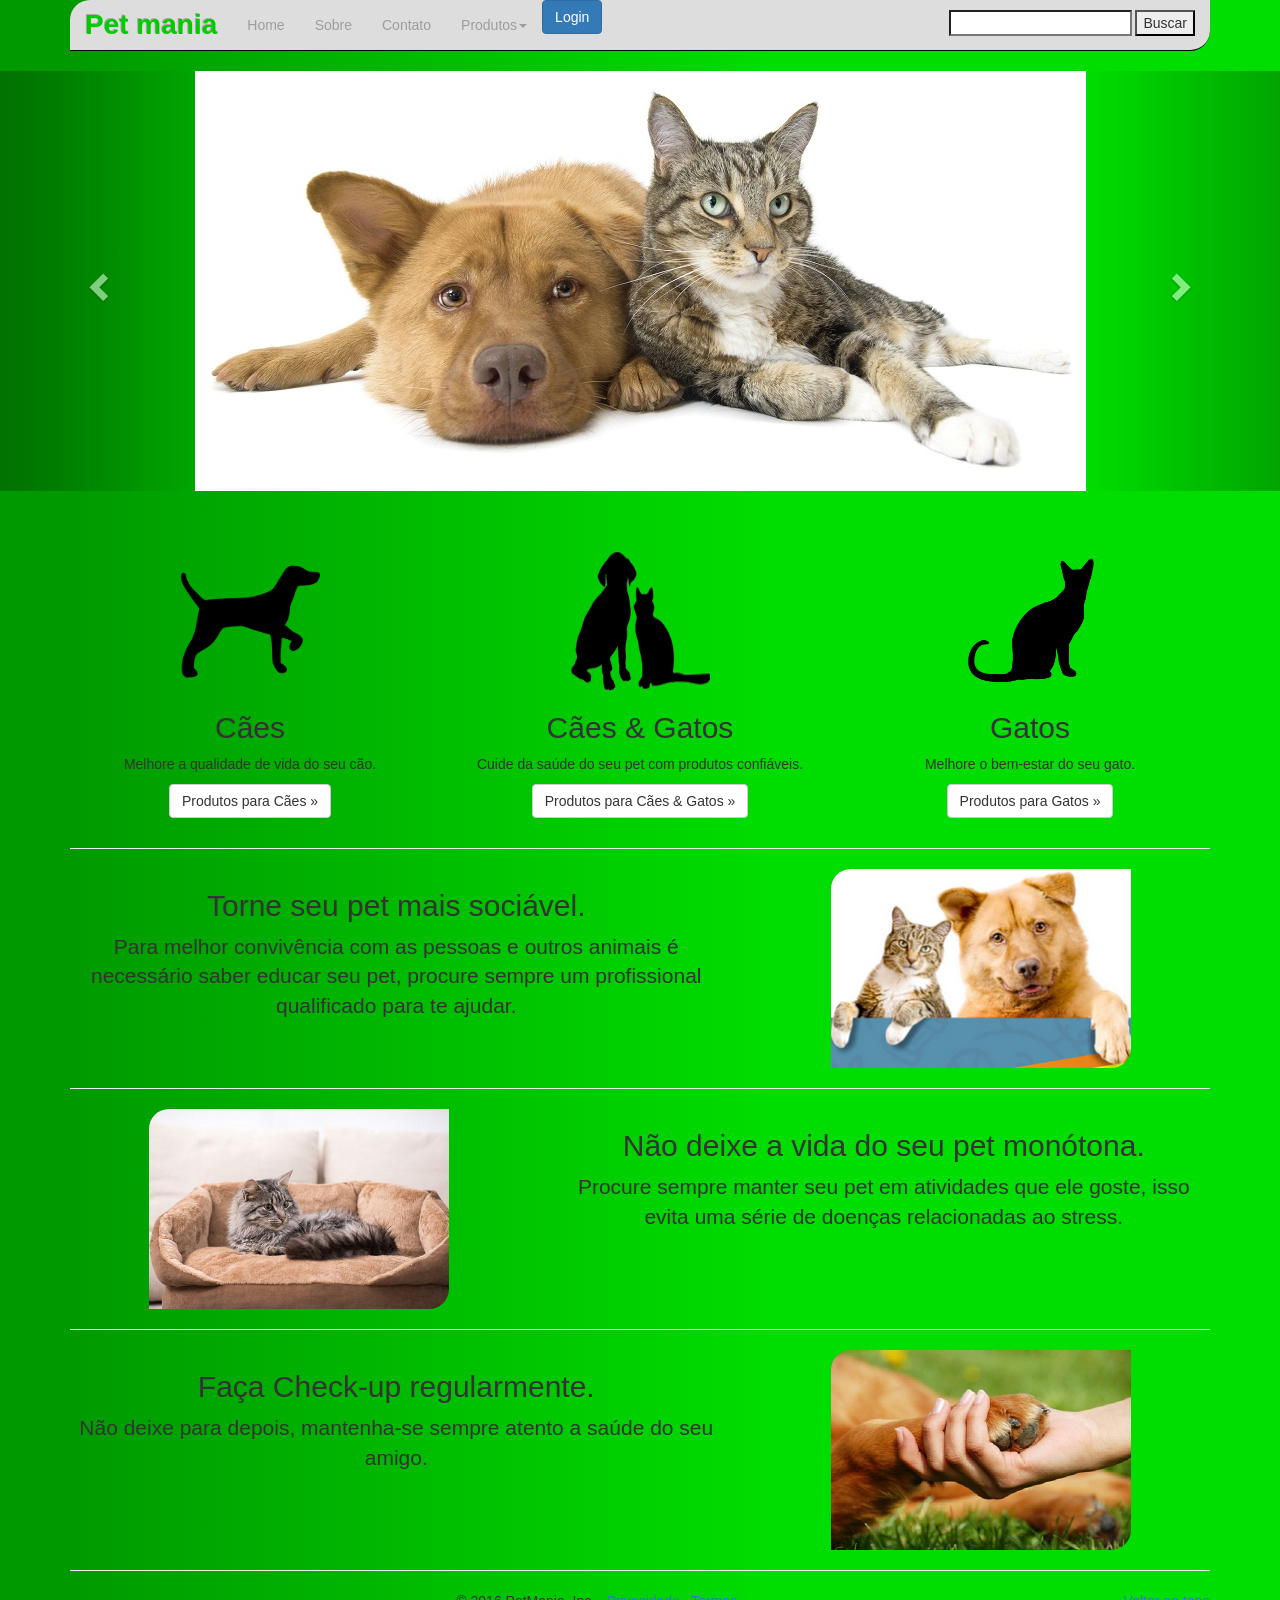
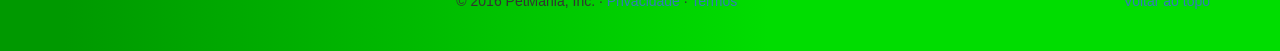
<file: ProjetoFinal/index.html>
<!DOCTYPE html>
<html lang="pt-br">
	<head>
		<meta charset="utf-8" />
		<meta http-equiv="X-UA-Compatible" content="IE=edge" />
		<meta name="viewport" content="width=device-width, initial-scale=1" />
		<meta name="author" content="Michael Silva" />
		<title>Pet Mania | Home</title>
		<link href="css/bootstrap.min.css" rel="stylesheet" />
		<link href="css/estilo.css" rel="stylesheet" />
	</head>
  
	<body>
		<!-- Inicio da Barra de navegação -->
		<div class="navbar-wrapper">
			<div class="container">
				<nav class="navbar navbar-inverse navbar-static-top" id = "menunav">
					<div class="container">
					
						<!-- Início do espaço para logo -->
						<div class="navbar-header" style="float:left">
							<a class="navbar-brand" id = "petmania" href="#">Pet mania</a>
						</div>
						<!-- Fim do espaço para logo -->
						
						<!-- Início do menu para mobile -->
						<div class="navbar-header">
							<button type="button" class="navbar-toggle collapsed" data-toggle="collapse" data-target="#navbar" aria-expanded="false" aria-controls="navbar">
								<span class="icon-bar"></span>
								<span class="icon-bar"></span>
								<span class="icon-bar"></span>
							</button>
						</div>
						<!-- Fim do menu para mobile -->
						
						<!-- Início do menu dropdown -->
						<div id="navbar" class="navbar-collapse collapse">
							<ul class="nav navbar-nav">
								<li><a href="index.html">Home</a></li>
								<li><a href="sobre.html">Sobre</a></li>
								<li><a href="contato.html">Contato</a></li>
								<li class="dropdown">
									<a href="#" class="dropdown-toggle" data-toggle="dropdown" role="button" aria-haspopup="true" aria-expanded="false">Produtos<span class="caret"></span></a>
									<ul class="dropdown-menu">
										<li class="dropdown-header">Alimentação</li>
										<li><a href="aliment_cao.html">Cães</a></li>
										<li><a href="aliment_gato.html">Gatos</a></li>
										<li role="separator" class="divider"></li>
										<li class="dropdown-header">Medicamentos</li>
										<li><a href="medic_cao.html">Cães</a></li>
										<li><a href="medic_gato.html">Gatos</a></li>
									</ul>
								</li>											
							</ul>
							
							<!-- Botão do modal de Login -->
							<button type="button" class="btn btn-primary" data-toggle="modal" data-target=".bs-example-modal-lg">Login</button>
																			
							<!-- Início da barra de busca -->
							<form name = "formBusca" id = "formBusca" method = "get" action = "index.html">
								<input type = "search" name = "txtBusca" id = "txtBusca" />
								<input type = "submit" name = "btnBusca" id = "btnBusca" value = "Buscar" />
							</form>
							<!-- Fim da Barra de busca -->
						</div>
						<!-- Fim do menu dropdown -->	
					</div>
				</nav>
				
			</div>
		</div> 
		<!-- Fim da Barra de navegação -->
		
		<!-- Início do modal de Login -->
		<div class="modal fade bs-example-modal-lg" tabindex="-1" role="dialog" aria-labelledby="myLargeModalLabel">
			<div class="modal-dialog modal-lg" role="document">
				<div class="modal-content" id = "modalLogin">
					
					<form name = "formLogar" id = "formLogar" method = "post">
						<h1>Login</h1>
						
						<p>
							<label for = "txtUsuario">Usuário:</label>
							<input type = "text" name = "txtUsuario" id = "txtUsuario" />
						</p>
						
						<br />
						
						<p>
							<label for = "txtSenha">Senha:</label>
							<input type = "password" name = "txtSenha" id = "txtSenha" />
						</p>
						
						<br />
						
						<input type = "reset" name = "btnLimpar" id = "btnLimpar" value = "Limpar" />
						<input type = "submit" name = "btnLogar" id = "btnLogar" value = "Logar" />
						<br />
						
						<a href = "cadastro.html" name = "cadastro" id = "cadastro">Cadastrar-se</a>
						<a href = "#" name = "recSenha" id = "recSenha">Esqueci minha senha</a>
						
					</form>
				</div>
			</div>
		</div>	
		<!-- Fim do modal de Login -->		

		<!-- Início do Carrossel
		================================================== -->
		<div id="myCarousel" class="carousel slide" data-ride="carousel">
		
			<ol class="carousel-indicators">
				<li data-target="#myCarousel" data-slide-to="0" class="active"></li>
				<li data-target="#myCarousel" data-slide-to="1"></li>
				<li data-target="#myCarousel" data-slide-to="2"></li>
			</ol>
			
			<div class="carousel-inner" role="listbox">
			
				<div class="item active">
					<img class="first-slide fotoslide" src="img/slide1.jpg"alt="First slide"/>
					<div class="container">
						<div class="carousel-caption"></div>
					</div>
				</div>
				
				<div class="item">
					<img class="second-slide fotoslide" src="img/slide2.jpg" alt="Second slide"/>
					<div class="container">
						<div class="carousel-caption"></div>
					</div> 
				</div>
				
				<div class="item">
					<img class="third-slide fotoslide" src="img/slide3.jpg" alt="Third slide"/>
					<div class="container">
						<div class="carousel-caption"></div> 
					</div>
				</div>
				
			</div>
			
			<a class="left carousel-control" href="#myCarousel" role="button" data-slide="prev">
				<span class="glyphicon glyphicon-chevron-left" aria-hidden="true"></span>
				<span class="sr-only">Previous</span>
			</a>
			
			<a class="right carousel-control" href="#myCarousel" role="button" data-slide="next">
				<span class="glyphicon glyphicon-chevron-right" aria-hidden="true"></span>
				<span class="sr-only">Next</span>
			</a>
			
		</div>
		<!-- Fim do carrossel -->
		
		<!-- Início do conteúdo da página -->
		<div class="container marketing" id = "conteudo">

			<!-- Três colunas de textos abaixo do carrossel -->
			<div class="row">
			
				<div class="col-lg-4">
					<img class="img-circle" id = "sombra" src="img/dogshadow.png" alt="Generic placeholder image" width="140" height="140"/>
					<h2>Cães</h2>
					<p>Melhore a qualidade de vida do seu cão.</p>
					<p><a class="btn btn-default" href="#" role="button">Produtos para Cães &raquo;</a></p>
				</div>
				
				<div class="col-lg-4">
					<img class="img-circle" id = "sombra" src="img/dogcatshadow.png" alt="Generic placeholder image" width="140" height="140"/>
					<h2>Cães & Gatos</h2>
					<p>Cuide da saúde do seu pet com produtos confiáveis.</p>
					<p><a class="btn btn-default" href="#" role="button">Produtos para Cães & Gatos &raquo;</a></p>
				</div>
				
				<div class="col-lg-4">
					<img class="img-circle" id = "sombra" src="img/catshadow.png" alt="Generic placeholder image" width="140" height="140"/>
					<h2>Gatos</h2>
					<p>Melhore o bem-estar do seu gato.</p>
					<p><a class="btn btn-default" href="#" role="button">Produtos para Gatos &raquo;</a></p>
				</div>
				
			</div>

			<!-- Início do conteúdo -->

			<hr class="featurette-divider" />

			<div class="row featurette">
			
				<div class="col-md-7">
				  <h2 class="featurette-heading">Torne seu pet mais sociável. <span class="text-muted"></span></h2>
				  <p class="lead">Para melhor convivência com as pessoas e outros animais é necessário saber educar seu pet, procure sempre um profissional qualificado para te ajudar.</p>
				</div>
				
				<div class="col-md-5">
					<img class="featurette-image img-responsive center-block" src = "img/pet11.png" id = "dicas" data-src="holder.js/500x500/auto" alt="Generic placeholder image" />
				</div>
				
			</div>

			<hr class="featurette-divider" />

			<div class="row featurette">
			
				<div class="col-md-7 col-md-push-5">
					<h2 class="featurette-heading">Não deixe a vida do seu pet monótona. <span class="text-muted"></span></h2>
					<p class="lead">Procure sempre manter seu pet em atividades que ele goste, isso evita uma série de doenças relacionadas ao stress.</p>
				</div>
				
				<div class="col-md-5 col-md-pull-7">
					<img class="featurette-image img-responsive center-block" data-src="holder.js/500x500/auto" id = "dicas" src = "img/cat9.jpg" alt="Generic placeholder image" />
				</div>
				
			</div>

			<hr class="featurette-divider" />

			<div class="row featurette">
				<div class="col-md-7">				
					<h2 class="featurette-heading">Faça Check-up regularmente. <span class="text-muted"></span></h2>
					<p class="lead">Não deixe para depois, mantenha-se sempre atento a saúde do seu amigo.</p>				
				</div>
				
				<div class="col-md-5">
					<img class="featurette-image img-responsive center-block" id = "dicas" src = "img/dog4.jpg" data-src="holder.js/500x500/auto" alt="Generic placeholder image" />
				</div>
			</div>

			<hr class="featurette-divider" />

			<footer>
				<p class="pull-right"><a href="#">Voltar ao topo</a></p>
				<p>&copy; 2016 PetMania, Inc. &middot; <a href="#">Privacidade</a> &middot; <a href="#">Termos</a></p>
			</footer>

		</div>
		<!-- Fim do conteúdo da página -->
		
		<!-- Bootstrap  JavaScript
		================================================== -->
		<script src="js/jquery.min.js"></script> 
		<script src="js/bootstrap.min.js"></script>

	</body>
</html>
</file>
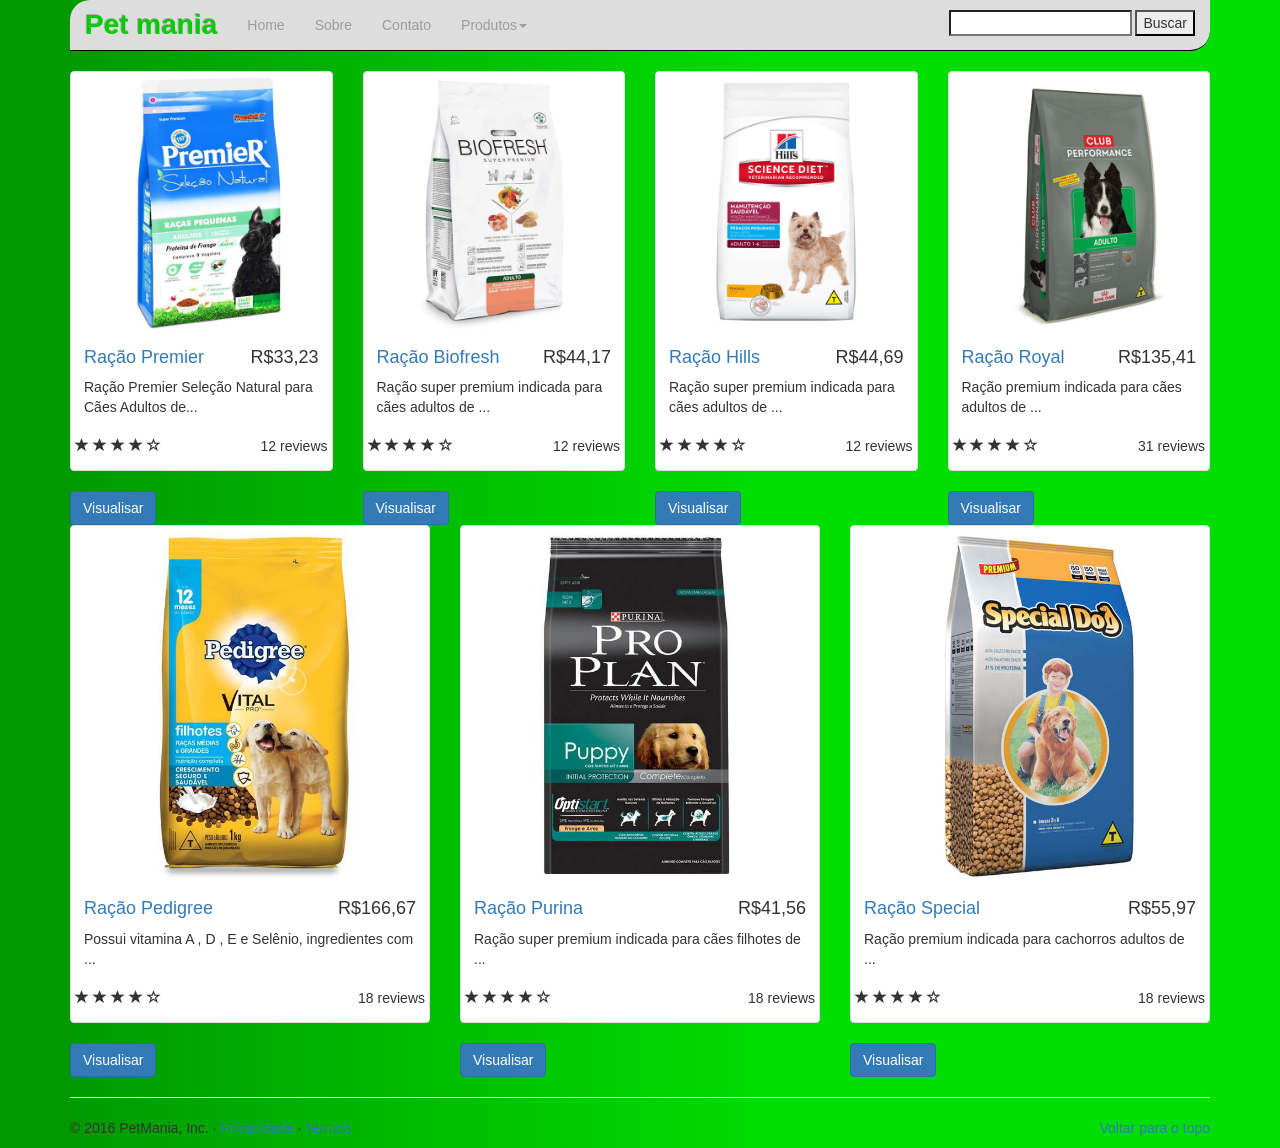
<file: ProjetoFinal/aliment_cao.html>
<!DOCTYPE html>
<html lang="pt-br">
	<head>
		<meta charset="utf-8" />
		<meta http-equiv="X-UA-Compatible" content="IE=edge" />
		<meta name="viewport" content="width=device-width, initial-scale=1" />
		<meta name="author" content="Michael Silva" />
		<title>Pet Mania | Sobre</title>
		<link href="css/bootstrap.min.css" rel="stylesheet" />
		<link href="css/estilo.css" rel="stylesheet" />
	</head>
			
	<body>
		<!-- Início da barra de navegação -->
		<div class="navbar-wrapper">
			<div class="container">
				<nav class="navbar navbar-inverse navbar-static-top" id = "menunav">
					<div class="container">

						<!-- Inicío do espaço para logo -->
						<div class="navbar-header" style="float:left">
							<a class="navbar-brand" id = "petmania" href="#">Pet mania</a>
						</div>
						<!-- Fim do espaço para logo -->

						<!--Início do menu para mobile -->
						<div class="navbar-header">
							<button type="button" class="navbar-toggle collapsed" data-toggle="collapse" data-target="#navbar" aria-expanded="false" aria-controls="navbar">
								<span class="icon-bar"></span>
								<span class="icon-bar"></span>
								<span class="icon-bar"></span>
							</button>
						</div>
						<!-- Fim do menu para mobile -->

						<!-- Início do menu dropdown -->
						<div id="navbar" class="navbar-collapse collapse">
							<ul class="nav navbar-nav">
								<li><a href="index.html">Home</a></li>
								<li><a href="sobre.html">Sobre</a></li>
								<li><a href="contato.html">Contato</a></li>
								
								<li class="dropdown">
									<a href="#" class="dropdown-toggle" data-toggle="dropdown" role="button" aria-haspopup="true" aria-expanded="false">Produtos<span class="caret"></span></a>
									<ul class="dropdown-menu">
										<li class="dropdown-header">Alimentação</li>
										<li><a href="aliment_cao.html">Cães</a></li>
										<li><a href="aliment_gato.html">Gatos</a></li>
										<li role="separator" class="divider"></li>
										<li class="dropdown-header">Medicamentos</li>
										<li><a href="medic_cao.html">Cães</a></li>
										<li><a href="medic_gato.html">Gatos</a></li>
									</ul>
								</li>
							</ul>
							<!-- Início da barra de busca -->
							<form name = "formBusca" id = "formBusca" method = "get" action = "index.html">
								<input type = "search" name = "txtBusca" id = "txtBusca" />
								<input type = "submit" name = "btnBusca" id = "btnBusca" value = "Buscar" />
							</form>
							<!-- Fim da Barra de busca -->
						</div>
						<!-- Fim do menu dropdown -->	
					</div>
				</nav>

			</div>
		</div> 
		<!-- Fim da barra de navegação --> 

		<!-- Início do conteúdo da página -->
		<div class="container">
			<div class="row">
				<div class="col-lg-3 col-md-6 col-sm-12">
					<div class="thumbnail">
						<img src="img/racaoPremier.jpg" alt="" />
						<div class="caption">
							<h4 class="pull-right">R$33,23</h4>
							<h4><a href="#">Ração Premier</a> </h4>
							<p>Ração Premier Seleção Natural para Cães Adultos de...</p>
						</div>
						
						<div class="ratings">
							<p class="pull-right">12 reviews</p>
							<p> <span class="glyphicon glyphicon-star"></span>
								<span class="glyphicon glyphicon-star"></span> 
								<span class="glyphicon glyphicon-star"></span> 
								<span class="glyphicon glyphicon-star"></span> 
								<span class="glyphicon glyphicon-star-empty"></span> 
							</p>
						</div>
					</div>
					
					<!-- modal -->
					<button type="button" class="btn btn-primary" data-toggle="modal" data-target=".bs-example-modal-lg">Visualisar</button>
					<div class="modal fade bs-example-modal-lg" tabindex="-1" role="dialog" aria-labelledby="myLargeModalLabel">
						<div class="modal-dialog modal-lg" role="document">
							<div class="modal-content">
								...
							</div>
						</div>
					</div>
				</div>

				<div class="col-lg-3 col-md-6 col-sm-12">
					<div class="thumbnail">
						<img src="img/rcBio.jpg" alt="" />
						<div class="caption">
							<h4 class="pull-right">R$44,17</h4>
							<h4><a href="#">Ração Biofresh</a> </h4>
							<p>Ração super premium indicada para cães adultos de ...</p>
						</div>
						
						<div class="ratings">
							<p class="pull-right">12 reviews</p>
							<p>
								<span class="glyphicon glyphicon-star"></span>
								<span class="glyphicon glyphicon-star"></span>
								<span class="glyphicon glyphicon-star"></span>
								<span class="glyphicon glyphicon-star"></span>
								<span class="glyphicon glyphicon-star-empty"></span>
							</p>
						</div>
					</div>
					
					<!-- modal -->
					<button type="button" class="btn btn-primary" data-toggle="modal" data-target=".bs-example-modal-lg">Visualisar</button>
					<div class="modal fade bs-example-modal-lg" tabindex="-1" role="dialog" aria-labelledby="myLargeModalLabel">
						<div class="modal-dialog modal-lg" role="document">
							<div class="modal-content">
								...
							</div>
						</div>
					</div>
				</div>

				<div class="col-lg-3 col-md-6 col-sm-12">
					<div class="thumbnail">
						<img src="img/rcHills.jpg" alt="" />
						<div class="caption">
							<h4 class="pull-right">R$44,69</h4>
							<h4><a href="#">Ração Hills</a> </h4>
							<p> Ração super premium indicada para cães adultos de ...</p>
						</div>
						
						<div class="ratings">
							<p class="pull-right">12 reviews</p>
							<p>
								<span class="glyphicon glyphicon-star"></span>
								<span class="glyphicon glyphicon-star"></span>
								<span class="glyphicon glyphicon-star"></span>
								<span class="glyphicon glyphicon-star"></span>
								<span class="glyphicon glyphicon-star-empty"></span>
							</p>
						</div>
					</div>
					
					<!-- modal -->
					<button type="button" class="btn btn-primary" data-toggle="modal" data-target=".bs-example-modal-lg">Visualisar</button>
					<div class="modal fade bs-example-modal-lg" tabindex="-1" role="dialog" aria-labelledby="myLargeModalLabel">
						<div class="modal-dialog modal-lg" role="document">
							<div class="modal-content">
								...
							</div>
						</div>
					</div>
				</div>

				<div class="col-lg-3 col-md-6 col-sm-12">
					<div class="thumbnail">
						<img src="img/rcRoyal.jpg" alt="" />
						<div class="caption">
							<h4 class="pull-right">R$135,41</h4>
							<h4><a href="#">Ração Royal</a> </h4>
							<p>Ração premium indicada para cães adultos de ...</p>
						</div>
						
						<div class="ratings">
							<p class="pull-right">31 reviews</p>
							<p> <span class="glyphicon glyphicon-star"></span> <span class="glyphicon glyphicon-star"></span> <span class="glyphicon glyphicon-star"></span> <span class="glyphicon glyphicon-star"></span> <span class="glyphicon glyphicon-star-empty"></span> </p>
						</div>
					</div>
					
					<!-- modal -->
					<button type="button" class="btn btn-primary" data-toggle="modal" data-target=".bs-example-modal-lg">Visualisar</button>
					<div class="modal fade bs-example-modal-lg" tabindex="-1" role="dialog" aria-labelledby="myLargeModalLabel">
						<div class="modal-dialog modal-lg" role="document">
							<div class="modal-content">
								...
							</div>
						</div>
					</div>
				</div>

			</div>
			
			
			<div class="row">
				<div class="col-lg-4 col-md-6 col-sm-12">
					<div class="thumbnail">
						<img src="img/rcPedigree.jpg" alt="" />
						<div class="caption">
							<h4 class="pull-right">R$166,67</h4>
							<h4><a href="#">Ração Pedigree</a> </h4>
							<p>Possui vitamina A , D , E e Selênio, ingredientes com ...</p>
						</div>
						<div class="ratings">
							<p class="pull-right">18 reviews</p>
							<p>
								<span class="glyphicon glyphicon-star"></span>
								<span class="glyphicon glyphicon-star"></span>
								<span class="glyphicon glyphicon-star"></span>
								<span class="glyphicon glyphicon-star"></span>
								<span class="glyphicon glyphicon-star-empty"></span>
							</p>
						</div>
					</div>
					
					<!-- modal -->
					<button type="button" class="btn btn-primary" data-toggle="modal" data-target=".bs-example-modal-lg">Visualisar</button>
					<div class="modal fade bs-example-modal-lg" tabindex="-1" role="dialog" aria-labelledby="myLargeModalLabel">
						<div class="modal-dialog modal-lg" role="document">
							<div class="modal-content">
								...
							</div>
						</div>
					</div>
				</div>

				<div class="col-lg-4 col-md-6 col-sm-12">
					<div class="thumbnail">
						<img src="img/rcPurina.jpg" alt="" />
						<div class="caption">
							<h4 class="pull-right">R$41,56</h4>
							<h4><a href="#">Ração Purina</a> </h4>
							<p>Ração super premium indicada para cães filhotes de ...</p>
						</div>
						
						<div class="ratings">
							<p class="pull-right">18 reviews</p>
							<p> <span class="glyphicon glyphicon-star"></span> <span class="glyphicon glyphicon-star"></span> <span class="glyphicon glyphicon-star"></span> <span class="glyphicon glyphicon-star"></span> <span class="glyphicon glyphicon-star-empty"></span> </p>
						</div>
					</div>
					
					<!-- modal -->
					<button type="button" class="btn btn-primary" data-toggle="modal" data-target=".bs-example-modal-lg">Visualisar</button>
					<div class="modal fade bs-example-modal-lg" tabindex="-1" role="dialog" aria-labelledby="myLargeModalLabel">
						<div class="modal-dialog modal-lg" role="document">
							<div class="modal-content">
								...
							</div>
						</div>
					</div>
				</div>

				<div class="col-lg-4 col-md-12 col-sm-12">
					<div class="thumbnail">
						<img src="img/Ração-Special-Dog.jpg" alt="" />
						<div class="caption">
							<h4 class="pull-right">R$55,97</h4>
							<h4><a href="#">Ração Special</a> </h4>
							<p>Ração premium indicada para cachorros adultos de ...</p>
						</div>
						
						<div class="ratings">
							<p class="pull-right">18 reviews</p>
							<p>
								<span class="glyphicon glyphicon-star"></span>
								<span class="glyphicon glyphicon-star"></span> 
								<span class="glyphicon glyphicon-star"></span>
								<span class="glyphicon glyphicon-star"></span>
								<span class="glyphicon glyphicon-star-empty"></span>
							</p>
						</div>
					</div>
					
					<!-- modal -->
					<button type="button" class="btn btn-primary" data-toggle="modal" data-target=".bs-example-modal-lg">Visualisar</button>
					<div class="modal fade bs-example-modal-lg" tabindex="-1" role="dialog" aria-labelledby="myLargeModalLabel">
						<div class="modal-dialog modal-lg" role="document">
							<div class="modal-content">
								...
							</div>
						</div>
					</div>
				</div>
			</div>
			<hr class="featurette-divider" />

			<footer>
				<p class="pull-right"><a href="#">Voltar para o topo</a></p>
				<p>&copy; 2016 PetMania, Inc. &middot; <a href="#">Privacidade</a> &middot; <a href="#">Termos</a></p>
			</footer>

			
		</div>
		<!-- Fim do conteúdo da página -->

		<!-- Bootstrap  JavaScript
		================================================== -->
		<script src="js/jquery.min.js"></script> 
		<script src="js/bootstrap.min.js"></script>

	</body>
</html>
</file>
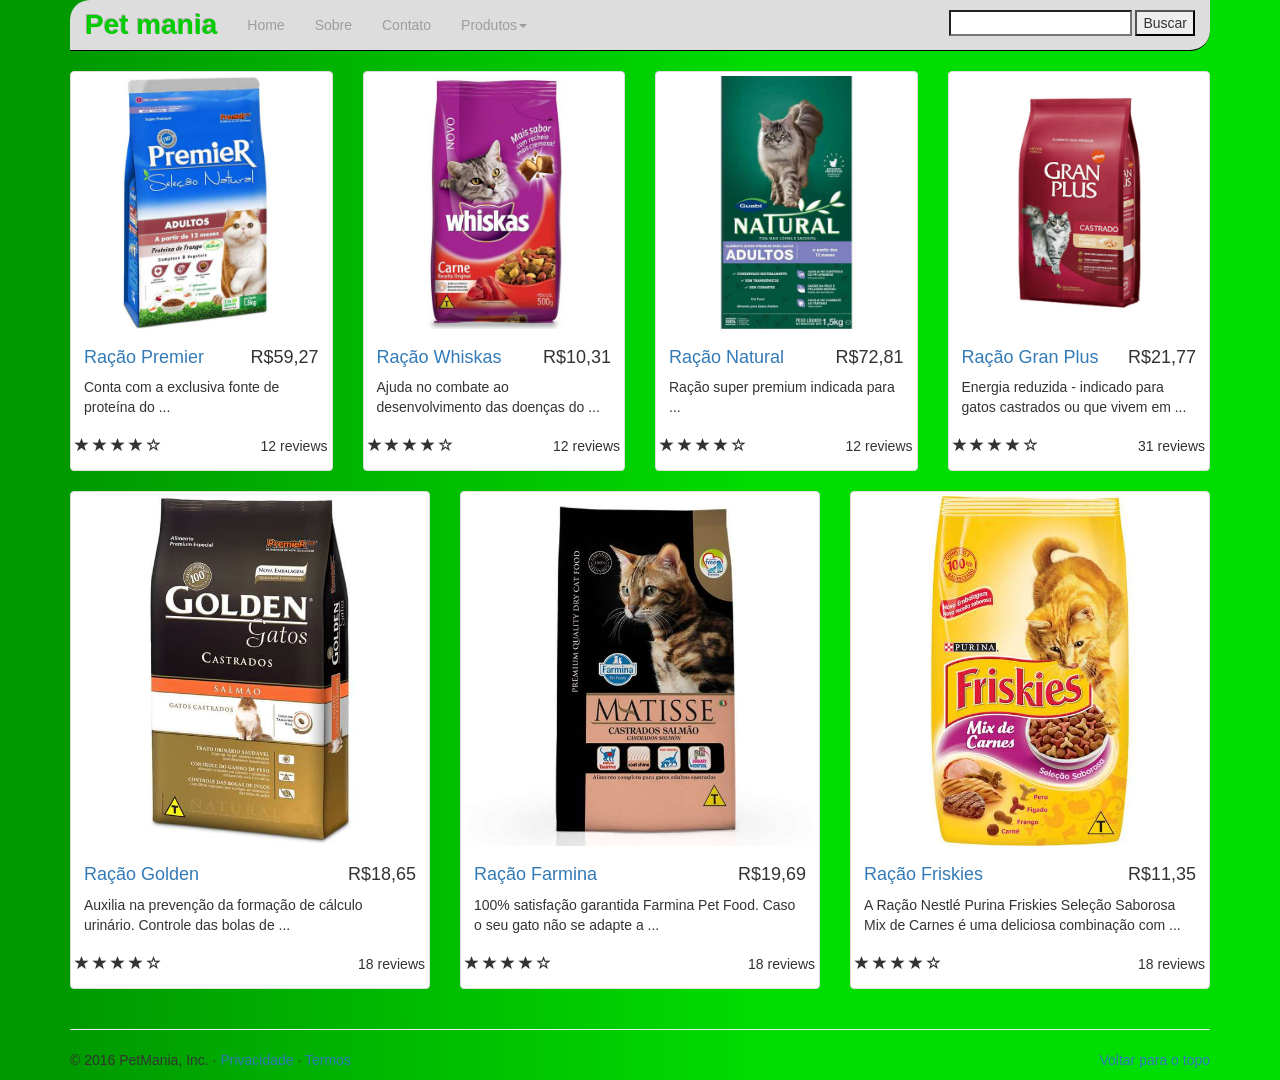
<file: ProjetoFinal/aliment_gato.html>
<!DOCTYPE html>
<html lang="pt-br">
	<head>
		<meta charset="utf-8" />
		<meta http-equiv="X-UA-Compatible" content="IE=edge" />
		<meta name="viewport" content="width=device-width, initial-scale=1" />
		<meta name="author" content="Michael Silva" />
		<title>Pet Mania | Sobre</title>
		<link href="css/bootstrap.min.css" rel="stylesheet" />
		<link href="css/estilo.css" rel="stylesheet" />
	</head>
	
	<body>
		<!-- Início da barra de navegação -->
		<div class="navbar-wrapper">
			<div class="container">
				<nav class="navbar navbar-inverse navbar-static-top" id = "menunav">
					<div class="container">
					
						<!--Início do espaço para logo -->
						<div class="navbar-header" style="float:left">
							<a class="navbar-brand" id = "petmania" href="#">Pet mania</a>
						</div>
						<!-- Fim do espaço para logo -->
						
						<!-- Início do menu para mobile -->
						<div class="navbar-header">
							<button type="button" class="navbar-toggle collapsed" data-toggle="collapse" data-target="#navbar" aria-expanded="false" aria-controls="navbar">
								<span class="icon-bar"></span>
								<span class="icon-bar"></span>
								<span class="icon-bar"></span>
							</button>
						</div>
						<!-- Fim do menu para mobile -->
						
						<!-- Início do menu dropdown -->
						<div id="navbar" class="navbar-collapse collapse">
							<ul class="nav navbar-nav">
								<li><a href="index.html">Home</a></li>
								<li><a href="sobre.html">Sobre</a></li>
								<li><a href="contato.html">Contato</a></li>
								
								<li class="dropdown">
									<a href="#" class="dropdown-toggle" data-toggle="dropdown" role="button" aria-haspopup="true" aria-expanded="false">Produtos<span class="caret"></span></a>
									<ul class="dropdown-menu">
										<li class="dropdown-header">Alimentação</li>
										<li><a href="aliment_cao.html">Cães</a></li>
										<li><a href="aliment_gato.html">Gatos</a></li>
										<li role="separator" class="divider"></li>
										<li class="dropdown-header">Medicamentos</li>
										<li><a href="medic_cao.html">Cães</a></li>
										<li><a href="medic_gato.html">Gatos</a></li>
									</ul>
								</li>
							</ul>
							<!-- Início da barra de busca -->
							<form name = "formBusca" id = "formBusca" method = "get" action = "index.html">
								<input type = "search" name = "txtBusca" id = "txtBusca" />
								<input type = "submit" name = "btnBusca" id = "btnBusca" value = "Buscar" />
							</form>
							<!-- Fim da Barra de busca -->
						</div>
						<!-- Fim do menu dropdown -->	
					</div>
				</nav>			
			</div>
		</div> 
		<!-- Fim da barra de navegação --> 

		<!-- Início do conteúdo da página -->
		<div class="container">
			<div class="row">
					<div class="col-lg-3 col-md-6 col-sm-12">
					  <div class="thumbnail">
						<img src="img/ca1.jpg" alt="" />
							<div class="caption">
								<h4 class="pull-right">R$59,27</h4>
								<h4><a href="#">Ração Premier</a> </h4>
								<p>Conta com a exclusiva fonte de proteína do ...</p>
							</div>
							<div class="ratings">
								<p class="pull-right">12 reviews</p>
								<p>
									<span class="glyphicon glyphicon-star"></span>
									<span class="glyphicon glyphicon-star"></span>
									<span class="glyphicon glyphicon-star"></span>
									<span class="glyphicon glyphicon-star"></span>
									<span class="glyphicon glyphicon-star-empty"></span>
								</p>
							</div>
						</div>
					</div>
				
				
					<div class="col-lg-3 col-md-6 col-sm-12">
						<div class="thumbnail">
							<img src="img/ca2.jpg" alt="" />
							<div class="caption">
								<h4 class="pull-right">R$10,31</h4>
								<h4><a href="#">Ração Whiskas</a> </h4>
								<p>Ajuda no combate ao desenvolvimento das doenças do ...</p>
							</div>
							
							<div class="ratings">
								<p class="pull-right">12 reviews</p>
								<p>
									<span class="glyphicon glyphicon-star"></span>
									<span class="glyphicon glyphicon-star"></span>
									<span class="glyphicon glyphicon-star"></span>
									<span class="glyphicon glyphicon-star"></span> 
									<span class="glyphicon glyphicon-star-empty"></span>
								</p>
							</div>
						</div>
					</div>
								
					<div class="col-lg-3 col-md-6 col-sm-12">
						<div class="thumbnail">
							<img src="img/ca3.jpg" alt="" />
							<div class="caption">
								<h4 class="pull-right">R$72,81</h4>
								<h4><a href="#">Ração Natural</a> </h4>
								<p>Ração super premium indicada para ...</p>
							</div>
							
							<div class="ratings">
								<p class="pull-right">12 reviews</p>
								<p>
									<span class="glyphicon glyphicon-star"></span>
									<span class="glyphicon glyphicon-star"></span>
									<span class="glyphicon glyphicon-star"></span>
									<span class="glyphicon glyphicon-star"></span>
									<span class="glyphicon glyphicon-star-empty"></span>
								</p>
							</div>
						</div>
					</div>
						
					<div class="col-lg-3 col-md-6 col-sm-12">
						<div class="thumbnail">
							<img src="img/ca4.jpg" alt="" />
							<div class="caption">
								<h4 class="pull-right">R$21,77</h4>
								<h4><a href="#">Ração Gran Plus</a> </h4>
								<p>Energia reduzida - indicado para gatos castrados ou que vivem em ...</p>
							</div>
							
							<div class="ratings">
								<p class="pull-right">31 reviews</p>
								<p>
									<span class="glyphicon glyphicon-star"></span>
									<span class="glyphicon glyphicon-star"></span>
									<span class="glyphicon glyphicon-star"></span>
									<span class="glyphicon glyphicon-star"></span>
									<span class="glyphicon glyphicon-star-empty"></span>
								</p>
							</div>
						</div>
					</div>
				
			</div>
			<div class="row">
				<div class="col-lg-4 col-md-6 col-sm-12">
					<div class="thumbnail">
						<img src="img/ca5.jpg" alt="" />
						<div class="caption">
							<h4 class="pull-right">R$18,65</h4>
							<h4><a href="#">Ração Golden</a> </h4>
							<p>Auxilia na prevenção da formação de cálculo urinário. Controle das bolas de ...</p>
						</div>
						<div class="ratings">
							<p class="pull-right">18 reviews</p>
							<p> <span class="glyphicon glyphicon-star"></span> <span class="glyphicon glyphicon-star"></span> <span class="glyphicon glyphicon-star"></span> <span class="glyphicon 
							glyphicon-star"></span> <span class="glyphicon glyphicon-star-empty"></span> </p>
						</div>
					</div>
				</div>
			
				<div class="col-lg-4 col-md-6 col-sm-12">
					<div class="thumbnail">
						<img src="img/ca6.jpg" alt="" />
						<div class="caption">
							<h4 class="pull-right">R$19,69</h4>
							<h4><a href="#">Ração Farmina</a> </h4>
							<p>100% satisfação garantida Farmina Pet Food. Caso o seu gato não se adapte a ...</p>
						</div>
						
						<div class="ratings">
							<p class="pull-right">18 reviews</p>
							<p>
								<span class="glyphicon glyphicon-star"></span>
								<span class="glyphicon glyphicon-star"></span>
								<span class="glyphicon glyphicon-star"></span>
								<span class="glyphicon glyphicon-star"></span>
								<span class="glyphicon glyphicon-star-empty"></span>
							</p>
						</div>
					</div>
				</div>
			
				<div class="col-lg-4 col-md-12 col-sm-12">
					<div class="thumbnail">
						<img src="img/ca7.jpg" alt="" />
						<div class="caption">
							<h4 class="pull-right">R$11,35</h4>
							<h4><a href="#">Ração Friskies</a> </h4>
							<p>A Ração Nestlé Purina Friskies Seleção Saborosa Mix de Carnes é uma deliciosa combinação com ...</p>
						</div>
						
						<div class="ratings">
							<p class="pull-right">18 reviews</p>
							<p>
								<span class="glyphicon glyphicon-star"></span>
								<span class="glyphicon glyphicon-star"></span>
								<span class="glyphicon glyphicon-star"></span>
								<span class="glyphicon glyphicon-star"></span>
								<span class="glyphicon glyphicon-star-empty"></span>
							</p>
						</div>
					</div>
				</div>
			</div>
			<hr class="featurette-divider" />		
			<footer>
				<p class="pull-right"><a href="#">Voltar para o topo</a></p>
				<p>&copy; 2016 PetMania, Inc. &middot; <a href="#">Privacidade</a> &middot; <a href="#">Termos</a></p>
			</footer>
			
		</div>
		<!-- Fim do conteúdo da página -->

		<!-- Bootstrap  JavaScript
		================================================== -->
		<script src="js/jquery.min.js"></script> 
		<script src="js/bootstrap.min.js"></script>

	</body>
</html>
</file>
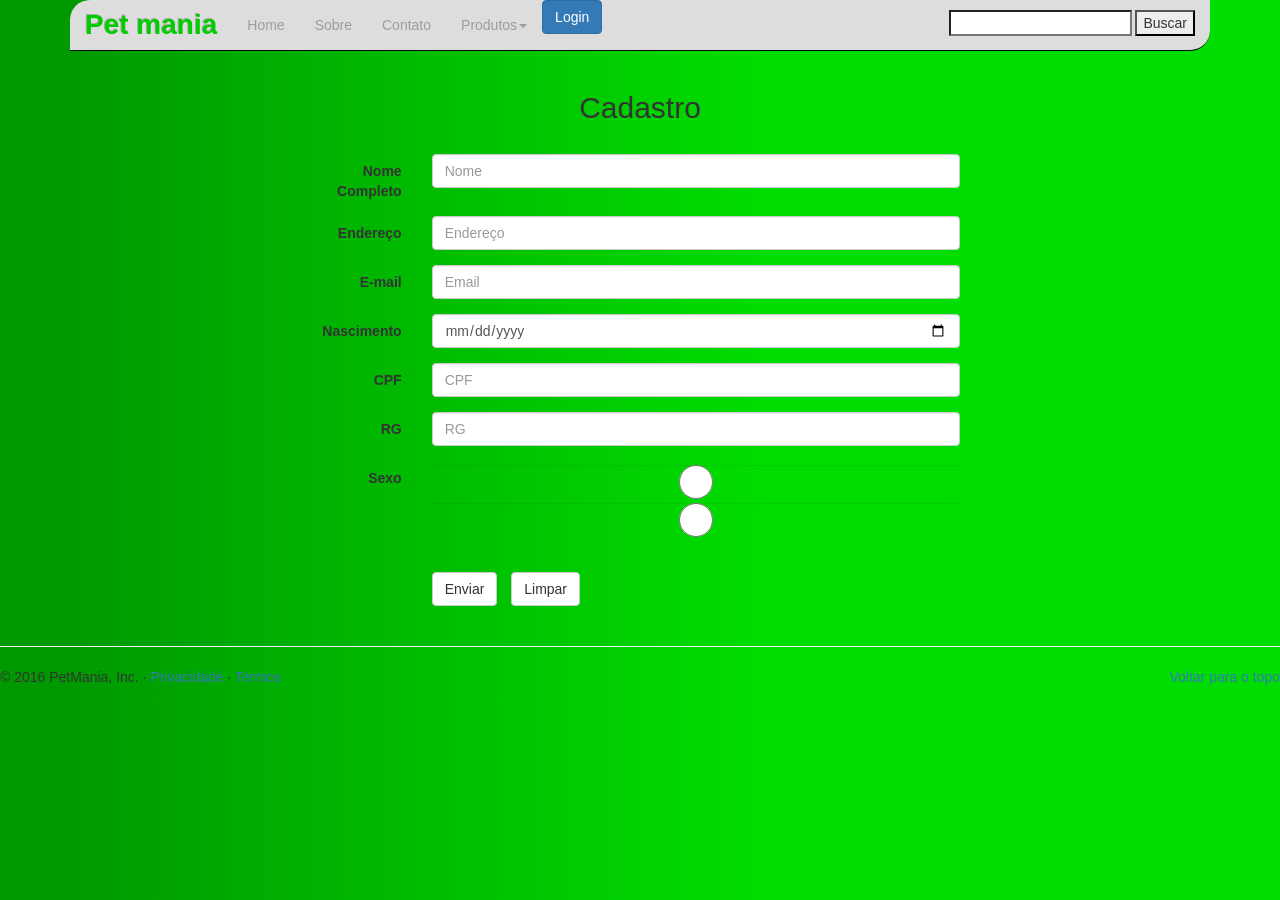
<file: ProjetoFinal/cadastro.html>
<!DOCTYPE html>
<html lang="pt-br">
	<head>
		<meta charset="utf-8" />
		<meta http-equiv="X-UA-Compatible" content="IE=edge" />
		<meta name="viewport" content="width=device-width, initial-scale=1" />
		<meta name="author" content="Michael Silva" />
		<title>Pet Mania | Sobre</title>
		<link href="css/bootstrap.min.css" rel="stylesheet" />
		<link href="css/estilo.css" rel="stylesheet" />
	</head>
	
	<body>
		<!-- Início da barra de navegação -->
		<div class="navbar-wrapper">
			<div class="container">
				<nav class="navbar navbar-inverse navbar-static-top" id = "menunav">
					<div class="container">	
					
						<!-- Início do espaço para logo -->
						<div class="navbar-header" style="float:left">
							<a class="navbar-brand" id = "petmania" href="#">Pet mania</a>
						</div>
						<!-- Fim do espaço para logo -->
						
						<!-- Início do menu para mobile -->
						<div class="navbar-header">
						  <button type="button" class="navbar-toggle collapsed" data-toggle="collapse" data-target="#navbar" aria-expanded="false" aria-controls="navbar">
							<span class="icon-bar"></span>
							<span class="icon-bar"></span>
							<span class="icon-bar"></span>
						  </button>
						</div>
						<!-- Fim do menu para mobile -->
						
						<!-- Início do menu dropdown -->
						<div id="navbar" class="navbar-collapse collapse">
							<ul class="nav navbar-nav">
								<li><a href="index.html">Home</a></li>
								<li><a href="sobre.html">Sobre</a></li>
								<li><a href="contato.html">Contato</a></li>
								<li class="dropdown">
									<a href="#" class="dropdown-toggle" data-toggle="dropdown" role="button" aria-haspopup="true" aria-expanded="false">Produtos<span class="caret"></span></a>
									<ul class="dropdown-menu">
										<li class="dropdown-header">Alimentação</li>
										<li><a href="aliment_cao.html">Cães</a></li>
										<li><a href="aliment_gato.html">Gatos</a></li>
										<li role="separator" class="divider"></li>
										<li class="dropdown-header">Medicamentos</li>
										<li><a href="medic_cao.html">Cães</a></li>
										<li><a href="medic_gato.html">Gatos</a></li>
									</ul>
								</li>
							</ul>
							
							<!-- Botão do modal de Login -->
							<button type="button" class="btn btn-primary" data-toggle="modal" data-target=".bs-example-modal-lg">Login</button>

							
							<!-- Início da barra de busca -->
							<form name = "formBusca" id = "formBusca" method = "get" action = "index.html">
								<input type = "search" name = "txtBusca" id = "txtBusca" />
								<input type = "submit" name = "btnBusca" id = "btnBusca" value = "Buscar" />
							</form>
							<!-- Fim da Barra de busca -->
						</div>
						<!-- Fim do menu dropdown -->	
					</div>
				</nav>			
			</div>
		</div> 
		<!-- Fim da barra de navegação -->
		
		<!-- Início do modal de Login -->
		<div class="modal fade bs-example-modal-lg" tabindex="-1" role="dialog" aria-labelledby="myLargeModalLabel">
			<div class="modal-dialog modal-lg" role="document">
				<div class="modal-content" id = "modalLogin">
					
					<form name = "formLogar" id = "formLogar" method = "post">
						<h1>Login</h1>
						
						<p>
							<label for = "txtUsuario">Usuário:</label>
							<input type = "text" name = "txtUsuario" id = "txtUsuario" />
						</p>
						
						<br />
						
						<p>
							<label for = "txtSenha">Senha:</label>
							<input type = "password" name = "txtSenha" id = "txtSenha" />
						</p>
						
						<br />
						
						<input type = "reset" name = "btnLimpar" id = "btnLimpar" value = "Limpar" />
						<input type = "submit" name = "btnLogar" id = "btnLogar" value = "Logar" />
						<br />
						
						<a href = "cadastro.html" name = "cadastro" id = "cadastro">Cadastrar-se</a>
						<a href = "#" name = "recSenha" id = "recSenha">Esqueci minha senha</a>
						
					</form>
				</div>
			</div>
		</div>	
		<!-- Fim do modal de Login -->	
		
		<!-- Início do formulário -->
		<h2 class = "titulo">Cadastro</h2>
		<form class="form-horizontal" id = "contatoform" method = "post" name = "contatoform" action = "contato.php">
			<div class="form-group">
				<label class="col-sm-2 control-label">Nome Completo</label>
				<div class="col-sm-10">
				  <input type="text" class="form-control" id="inputEmail3" placeholder="Nome" required />
				</div>
			</div>
			
			<div class="form-group">
				<label class="col-sm-2 control-label">Endereço</label>
				<div class="col-sm-10">
				  <input type="text" class="form-control" id="inputEmail3" placeholder="Endereço" required />
				</div>
			</div>
						
			<div class="form-group">
				<label class="col-sm-2 control-label">E-mail</label>
				<div class="col-sm-10">
					<input type="email" class="form-control" id="inputPassword3" placeholder="Email" />
				</div>
			</div>
			  
			<div class="form-group">
				<label class="col-sm-2 control-label">Nascimento</label>
				<div class="col-sm-10">
					<input type="date" class="form-control" id="inputEmail3" placeholder="Nascimento" required />
				</div>
			</div>
			  
			<div class="form-group">
				<label class="col-sm-2 control-label">CPF</label>
				<div class="col-sm-10">
				  <input type="text" class="form-control" id="inputEmail3" placeholder="CPF" required />
				</div>
			</div>
			
			<div class="form-group">
				<label class="col-sm-2 control-label">RG</label>
				<div class="col-sm-10">
				  <input type="text" class="form-control" id="inputEmail3" placeholder="RG" required />
				</div>
			</div>
			
			<div class="form-group">
				<label class="col-sm-2 control-label">Sexo</label>
				<div class="col-sm-10">
				  <input type="radio" class="form-control" id="sexo" name="sexo"/>
				  <input type="radio" class="form-control" id="sexo" name="sexo"/>
				</div>
			</div>
				
			<div class="form-group">
				<div class="col-sm-offset-2 col-sm-10">
					<button type="submit" class="btn btn-default" id = "botao">Enviar</button>
					<button type="reset" class="btn btn-default" id = "botao">Limpar</button>
				</div>
			</div>
		</form>
		<!-- Fim do formulário -->
		
		<hr class="featurette-divider" />
		
		<footer>
			<p class="pull-right"><a href="#">Voltar para o topo</a></p>
			<p>&copy; 2016 PetMania, Inc. &middot; <a href="#">Privacidade</a> &middot; <a href="#">Termos</a></p>
		</footer>

		<!-- Bootstrap  JavaScript
		================================================== -->
		<script src="js/jquery.min.js"></script> 
		<script src="js/bootstrap.min.js"></script>

	</body>
</html>
</file>
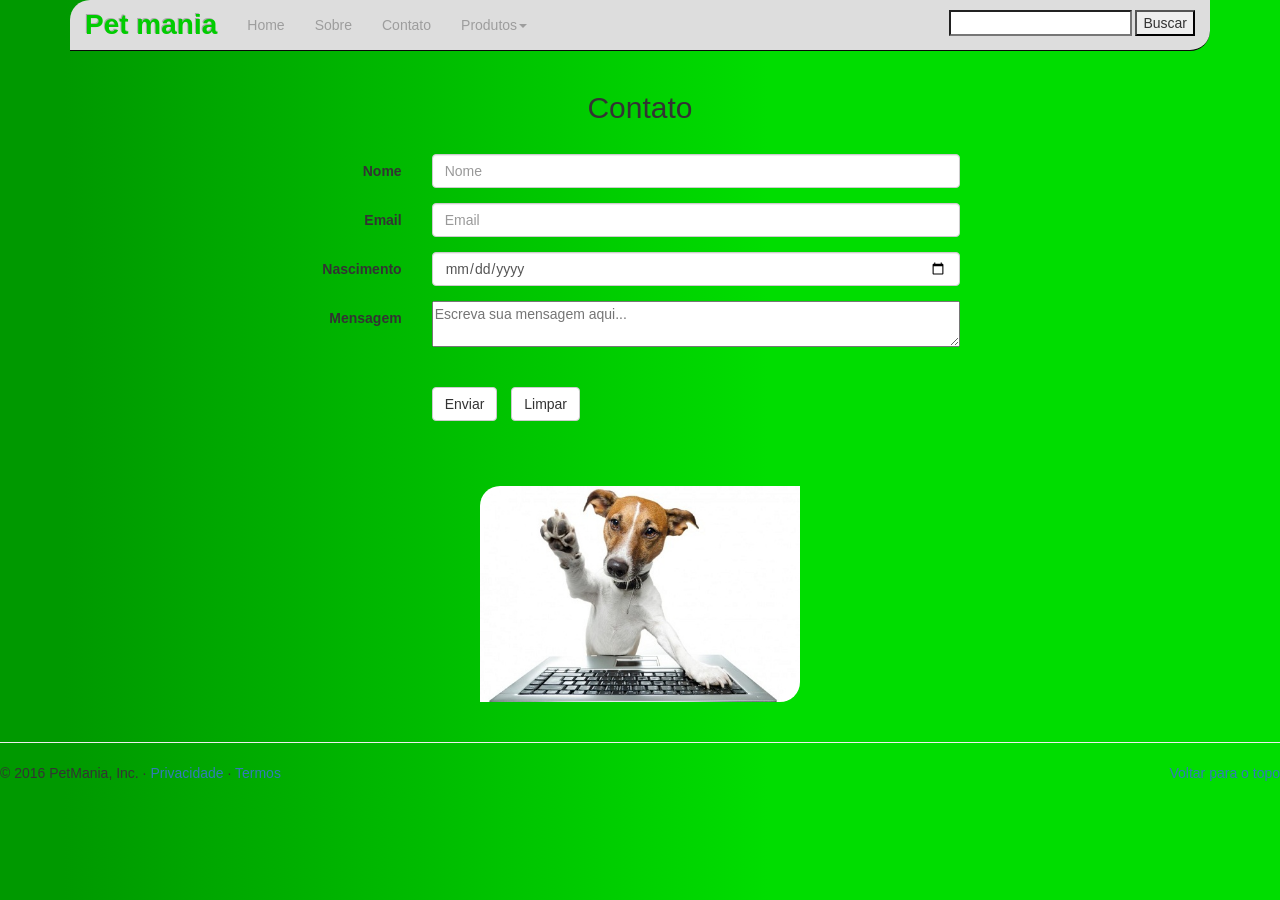
<file: ProjetoFinal/contato.html>
<!DOCTYPE html>
<html lang="pt-br">
	<head>
		<meta charset="utf-8" />
		<meta http-equiv="X-UA-Compatible" content="IE=edge" />
		<meta name="viewport" content="width=device-width, initial-scale=1" />
		<meta name="author" content="Michael Silva" />
		<title>Pet Mania | Sobre</title>
		<link href="css/bootstrap.min.css" rel="stylesheet" />
		<link href="css/estilo.css" rel="stylesheet" />
	</head>
	
	<body>
		<!-- Início da barra de navegação -->
		<div class="navbar-wrapper">
			<div class="container">
				<nav class="navbar navbar-inverse navbar-static-top" id = "menunav">
					<div class="container">	
					
						<!-- Início do espaço para logo -->
						<div class="navbar-header" style="float:left">
							<a class="navbar-brand" id = "petmania" href="#">Pet mania</a>
						</div>
						<!-- Fim do espaço para logo -->
						
						<!-- Início do menu para mobile -->
						<div class="navbar-header">
						  <button type="button" class="navbar-toggle collapsed" data-toggle="collapse" data-target="#navbar" aria-expanded="false" aria-controls="navbar">
							<span class="icon-bar"></span>
							<span class="icon-bar"></span>
							<span class="icon-bar"></span>
						  </button>
						</div>
						<!-- Fim do menu para mobile -->
						
						<!-- Início do menu dropdown -->
						<div id="navbar" class="navbar-collapse collapse">
							<ul class="nav navbar-nav">
								<li><a href="index.html">Home</a></li>
								<li><a href="sobre.html">Sobre</a></li>
								<li><a href="contato.html">Contato</a></li>
								<li class="dropdown">
									<a href="#" class="dropdown-toggle" data-toggle="dropdown" role="button" aria-haspopup="true" aria-expanded="false">Produtos<span class="caret"></span></a>
									<ul class="dropdown-menu">
										<li class="dropdown-header">Alimentação</li>
										<li><a href="aliment_cao.html">Cães</a></li>
										<li><a href="aliment_gato.html">Gatos</a></li>
										<li role="separator" class="divider"></li>
										<li class="dropdown-header">Medicamentos</li>
										<li><a href="medic_cao.html">Cães</a></li>
										<li><a href="medic_gato.html">Gatos</a></li>
									</ul>
								</li>
							</ul>
							<!-- Início da barra de busca -->
							<form name = "formBusca" id = "formBusca" method = "get" action = "index.html">
								<input type = "search" name = "txtBusca" id = "txtBusca" />
								<input type = "submit" name = "btnBusca" id = "btnBusca" value = "Buscar" />
							</form>
							<!-- Fim da Barra de busca -->
						</div>
						<!-- Fim do menu dropdown -->	
					</div>
				</nav>			
			</div>
		</div> 
		<!-- Fim da barra de navegação -->
		
		<!-- Início do formulário -->
		<h2 class = "titulo">Contato</h2>
		<form class="form-horizontal" id = "contatoform" method = "post" name = "contatoform" action = "contato.php">
			<div class="form-group">
				<label for="inputEmail3" class="col-sm-2 control-label">Nome</label>
				<div class="col-sm-10">
				  <input type="text" class="form-control" id="inputEmail3" placeholder="Nome" required />
				</div>
			</div>
			
			  <div class="form-group">
				<label for="inputPassword3" class="col-sm-2 control-label">Email</label>
				<div class="col-sm-10">
					<input type="email" class="form-control" id="inputPassword3" placeholder="Email" />
				</div>
			  </div>
			  
			  <div class="form-group">
				<label for="inputEmail3" class="col-sm-2 control-label">Nascimento</label>
				<div class="col-sm-10">
					<input type="date" class="form-control" id="inputEmail3" placeholder="Nascimento" required />
				</div>
			  </div>
			  
			  <div class="form-group">
				<label for="inputPassword3" class="col-sm-2 control-label">Mensagem</label>
				<div class="col-sm-10">
					<textarea id = "mensagem" placeholder = "Escreva sua mensagem aqui..." required></textarea>
				</div>
			  </div>
				
			  <div class="form-group">
				<div class="col-sm-offset-2 col-sm-10">
					<button type="submit" class="btn btn-default" id = "botao">Enviar</button>
					<button type="reset" class="btn btn-default" id = "botao">Limpar</button>
				</div>
			  </div>
		</form>
		<!-- Fim do formulário -->
		<br />
		<img src="img/dog6.jpg" id = "imgcontato" class="img-responsive" alt="Imagem responsiva" />

		<hr class="featurette-divider" />
		
		<footer>
			<p class="pull-right"><a href="#">Voltar para o topo</a></p>
			<p>&copy; 2016 PetMania, Inc. &middot; <a href="#">Privacidade</a> &middot; <a href="#">Termos</a></p>
		</footer>

		<!-- Bootstrap  JavaScript
		================================================== -->
		<script src="js/jquery.min.js"></script> 
		<script src="js/bootstrap.min.js"></script>

	</body>
</html>
</file>
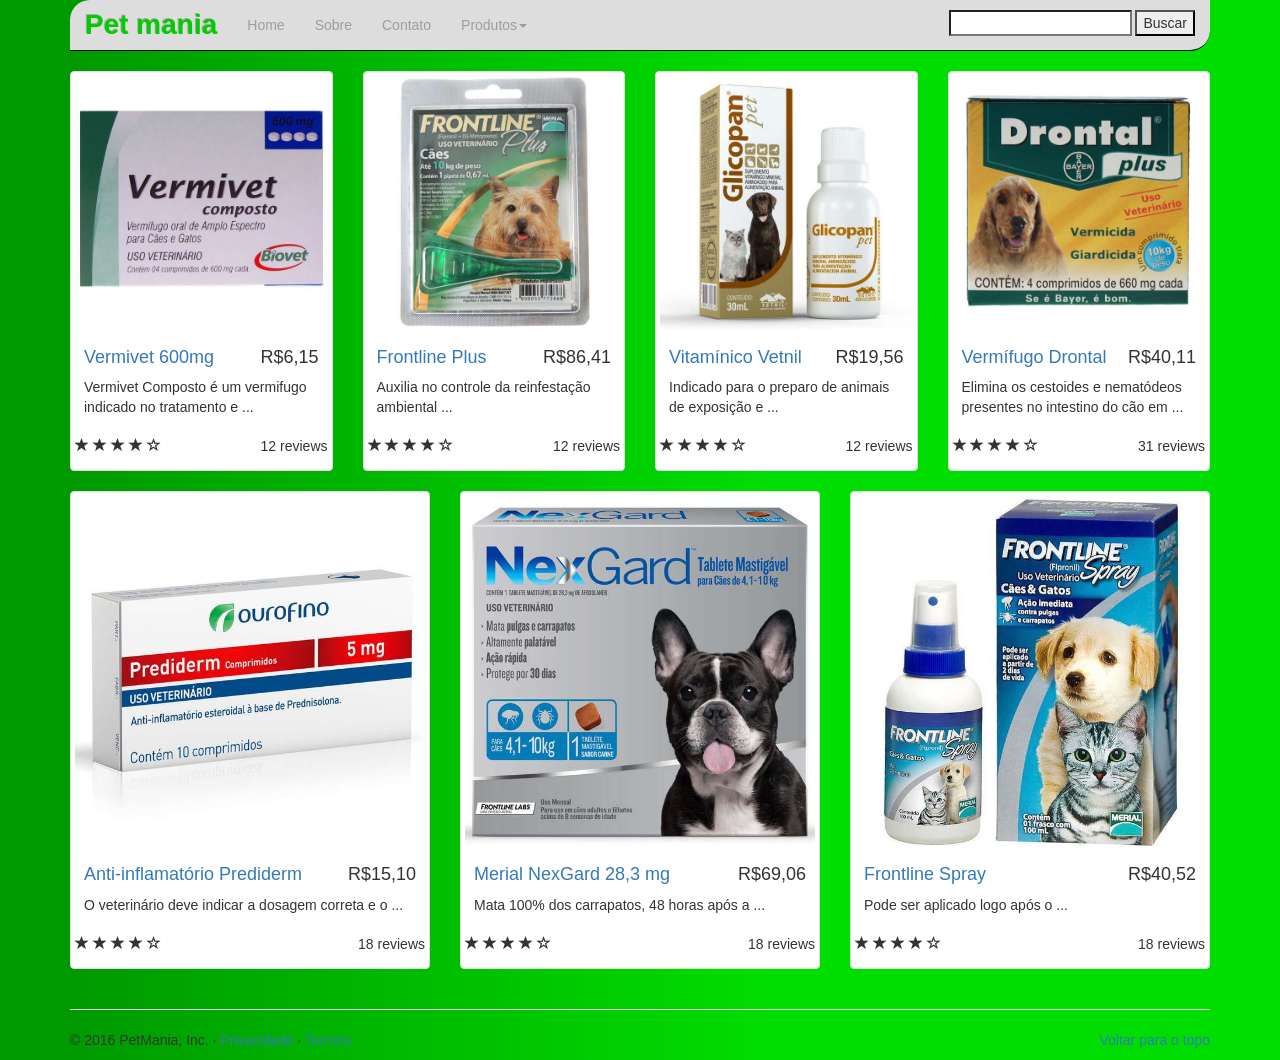
<file: ProjetoFinal/medic_cao.html>
<!DOCTYPE html>
<html lang="pt-br">
	<head>
		<meta charset="utf-8" />
		<meta http-equiv="X-UA-Compatible" content="IE=edge" />
		<meta name="viewport" content="width=device-width, initial-scale=1" />
		<meta name="author" content="Michael Silva" />
		<title>Pet Mania | Sobre</title>
		<link href="css/bootstrap.min.css" rel="stylesheet" />
		<link href="css/estilo.css" rel="stylesheet" />
	</head>

	<body>
		<!-- Início da barra de navegação -->
		<div class="navbar-wrapper">
			<div class="container">
				<nav class="navbar navbar-inverse navbar-static-top" id = "menunav">
					<div class="container">				
						<!-- Início do espaço para logo -->
						<div class="navbar-header" style="float:left">
							<a class="navbar-brand" id = "petmania" href="#">Pet mania</a>
						</div>
						<!-- Fim do espaço para logo -->
						
						<!-- Início do menu para mobile -->
							<div class="navbar-header">
							  <button type="button" class="navbar-toggle collapsed" data-toggle="collapse" data-target="#navbar" aria-expanded="false" aria-controls="navbar">
								<span class="icon-bar"></span>
								<span class="icon-bar"></span>
								<span class="icon-bar"></span>
							  </button>
							</div>
						<!-- Fim do menu para mobile -->
						
						<!-- Início do menu dropdown -->
						<div id="navbar" class="navbar-collapse collapse">
							<ul class="nav navbar-nav">
								<li><a href="index.html">Home</a></li>
								<li><a href="sobre.html">Sobre</a></li>
								<li><a href="contato.html">Contato</a></li>
								<li class="dropdown">
									<a href="#" class="dropdown-toggle" data-toggle="dropdown" role="button" aria-haspopup="true" aria-expanded="false">Produtos<span class="caret"></span></a>
									<ul class="dropdown-menu">
										<li class="dropdown-header">Alimentação</li>
										<li><a href="aliment_cao.html">Cães</a></li>
										<li><a href="aliment_gato.html">Gatos</a></li>
										<li role="separator" class="divider"></li>
										<li class="dropdown-header">Medicamentos</li>
										<li><a href="medic_cao.html">Cães</a></li>
										<li><a href="medic_gato.html">Gatos</a></li>
									</ul>
								</li>
							</ul>
							<!-- Início da barra de busca -->
							<form name = "formBusca" id = "formBusca" method = "get" action = "index.html">
								<input type = "search" name = "txtBusca" id = "txtBusca" />
								<input type = "submit" name = "btnBusca" id = "btnBusca" value = "Buscar" />
							</form>
							<!-- Fim da Barra de busca -->
						</div>
						<!-- Fim do menu dropdown -->	
					</div>
				</nav>			
			</div>
		</div> 	
		<!-- Fim da barra de navegação --> 

		<!-- Início do conteúdo da página -->
		<div class="container">
			<div class="row">
				<div class="col-lg-3 col-md-6 col-sm-12">
				  <div class="thumbnail">
						<img src="img/mdg1.jpg" alt="" />
						<div class="caption">
							<h4 class="pull-right">R$6,15</h4>
							<h4><a href="#">Vermivet 600mg</a> </h4>
							<p>Vermivet Composto é um vermifugo indicado no tratamento e ...</p>
						</div>
						
						<div class="ratings">
							<p class="pull-right">12 reviews</p>
							<p>
								<span class="glyphicon glyphicon-star"></span>
								<span class="glyphicon glyphicon-star"></span>
								<span class="glyphicon glyphicon-star"></span>
								<span class="glyphicon glyphicon-star"></span>
								<span class="glyphicon glyphicon-star-empty"></span>
							</p>
						</div>
					</div>
				</div>
				
				<div class="col-lg-3 col-md-6 col-sm-12">
					<div class="thumbnail">
						<img src="img/mdg2.jpg" alt="" />
						<div class="caption">
							<h4 class="pull-right">R$86,41</h4>
							<h4><a href="#">Frontline Plus</a> </h4>
							<p>Auxilia no controle da reinfestação ambiental ...</p>
						</div>
						
						<div class="ratings">
							<p class="pull-right">12 reviews</p>
							
							<p>
								<span class="glyphicon glyphicon-star"></span>
								<span class="glyphicon glyphicon-star"></span>
								<span class="glyphicon glyphicon-star"></span>
								<span class="glyphicon glyphicon-star"></span>
								<span class="glyphicon glyphicon-star-empty"></span>
							</p>
						</div>
					</div>
				</div>
							
				<div class="col-lg-3 col-md-6 col-sm-12">
					<div class="thumbnail">
						<img src="img/mdg3.jpg" alt="" />
						<div class="caption">
							<h4 class="pull-right">R$19,56</h4>
							<h4><a href="#">Vitamínico Vetnil</a> </h4>
							<p> Indicado para o preparo de animais de exposição e ...</p>
						</div>
						
						<div class="ratings">
							<p class="pull-right">12 reviews</p>
							
							<p>
								<span class="glyphicon glyphicon-star"></span>
								<span class="glyphicon glyphicon-star"></span>
								<span class="glyphicon glyphicon-star"></span>
								<span class="glyphicon glyphicon-star"></span>
								<span class="glyphicon glyphicon-star-empty"></span>
							</p>
						</div>
					</div>
				</div>
					
				<div class="col-lg-3 col-md-6 col-sm-12">
					<div class="thumbnail">
						<img src="img/mdg4.jpg" alt="" />
						<div class="caption">
							<h4 class="pull-right">R$40,11</h4>
							<h4><a href="#">Vermífugo Drontal</a> </h4>
							<p> Elimina os cestoides e nematódeos presentes no intestino do cão em ...</p>
						</div>
						
						<div class="ratings">
							<p class="pull-right">31 reviews</p>
							
							<p>
								<span class="glyphicon glyphicon-star"></span>
								<span class="glyphicon glyphicon-star"></span>
								<span class="glyphicon glyphicon-star"></span>
								<span class="glyphicon glyphicon-star"></span>
								<span class="glyphicon glyphicon-star-empty"></span>
							</p>
						</div>
					</div>
				</div>

			</div>
			
			<div class="row">
				<div class="col-lg-4 col-md-6 col-sm-12">
					<div class="thumbnail">
						<img src="img/mdg7.jpg" alt="" />
						<div class="caption">
							<h4 class="pull-right">R$15,10</h4>
							<h4><a href="#">Anti-inflamatório Prediderm</a> </h4>
							<p>O veterinário deve indicar a dosagem correta e o ...</p>
						</div>
						
						<div class="ratings">
							<p class="pull-right">18 reviews</p>
							
							<p>
								<span class="glyphicon glyphicon-star"></span>
								<span class="glyphicon glyphicon-star"></span>
								<span class="glyphicon glyphicon-star"></span>
								<span class="glyphicon glyphicon-star"></span>
								<span class="glyphicon glyphicon-star-empty"></span>
							</p>
						</div>
					</div>
				</div>

				<div class="col-lg-4 col-md-6 col-sm-12">
					<div class="thumbnail">
						<img src="img/mdg5.jpg" alt="" />
						<div class="caption">
							<h4 class="pull-right">R$69,06</h4>
							<h4><a href="#">Merial NexGard 28,3 mg</a> </h4>
							<p>Mata 100% dos carrapatos, 48 horas após a ...</p>
						</div>
						
						<div class="ratings">
							<p class="pull-right">18 reviews</p>
							
							<p>
								<span class="glyphicon glyphicon-star"></span> 
								<span class="glyphicon glyphicon-star"></span>
								<span class="glyphicon glyphicon-star"></span>
								<span class="glyphicon glyphicon-star"></span>
								<span class="glyphicon glyphicon-star-empty"></span>
							</p>
						</div>
					</div>
				</div>
			
				<div class="col-lg-4 col-md-12 col-sm-12">
					<div class="thumbnail">
						<img src="img/mdg6.jpg" alt="" />
						<div class="caption">
							<h4 class="pull-right">R$40,52</h4>
							<h4><a href="#">Frontline Spray</a> </h4>
							<p>Pode ser aplicado logo após o ...</p>
						</div>
						
						<div class="ratings">
							<p class="pull-right">18 reviews</p>
							
							<p>
								<span class="glyphicon glyphicon-star"></span>
								<span class="glyphicon glyphicon-star"></span>
								<span class="glyphicon glyphicon-star"></span>
								<span class="glyphicon glyphicon-star"></span>
								<span class="glyphicon glyphicon-star-empty"></span>
							</p>
						</div>
					</div>
				</div>
			</div>
			<hr class="featurette-divider" />

			<footer>
				<p class="pull-right"><a href="#">Voltar para o topo</a></p>
				<p>&copy; 2016 PetMania, Inc. &middot; <a href="#">Privacidade</a> &middot; <a href="#">Termos</a></p>
			</footer>

			
		</div>
		<!-- Fim do conteúdo da página -->
		
		<!-- Bootstrap  JavaScript
		================================================== -->
		<script src="js/jquery.min.js"></script> 
		<script src="js/bootstrap.min.js"></script>
	
	</body>
</html>
</file>
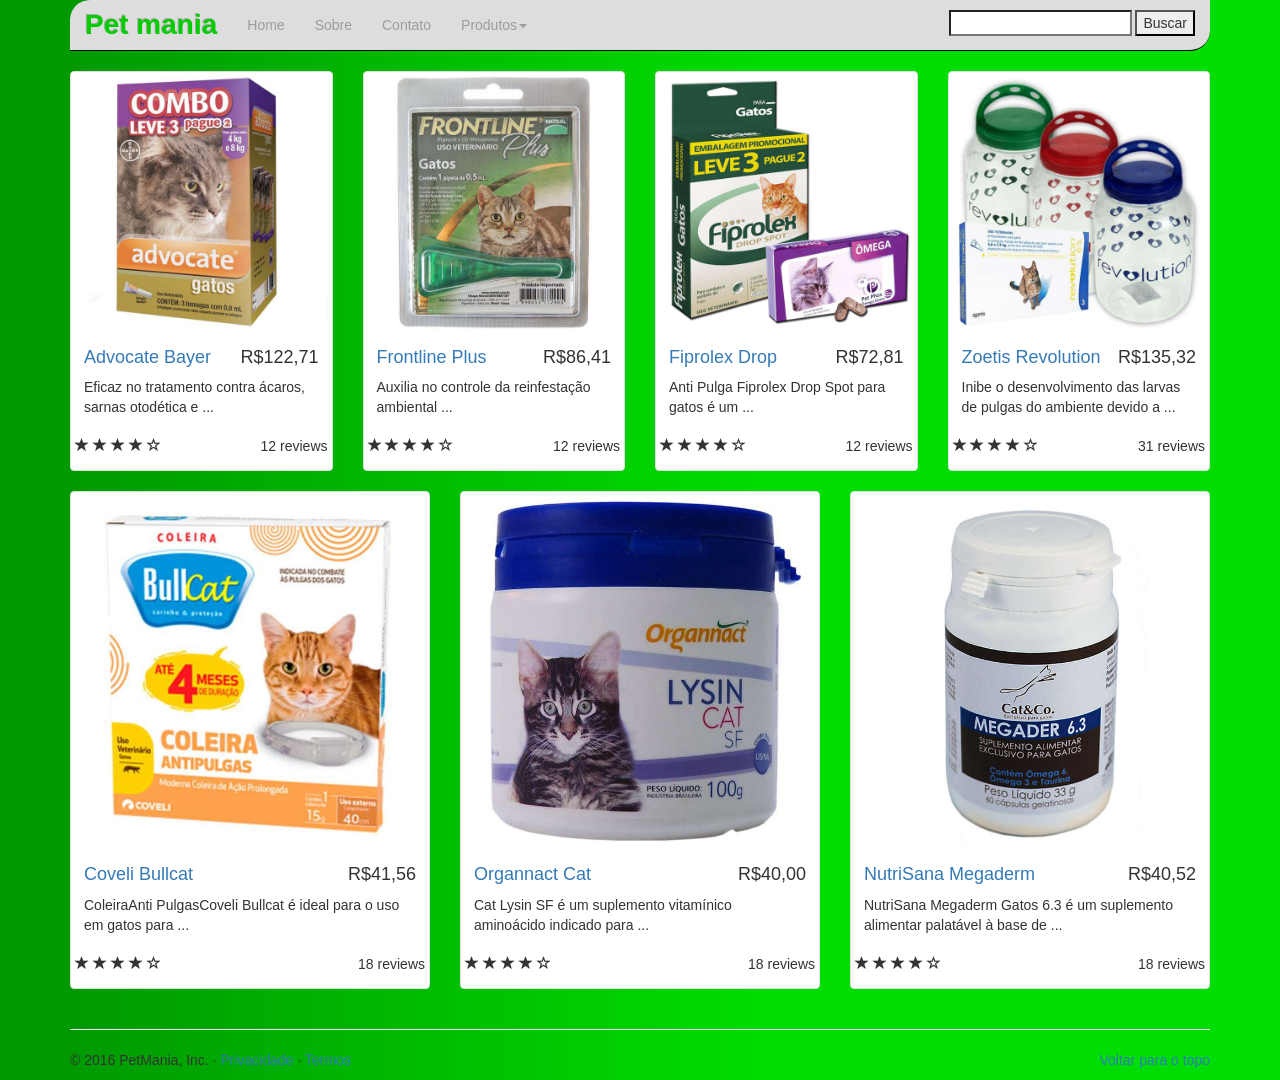
<file: ProjetoFinal/medic_gato.html>
<!DOCTYPE html>
<html lang="pt-br">
	<head>
		<meta charset="utf-8" />
		<meta http-equiv="X-UA-Compatible" content="IE=edge" />
		<meta name="viewport" content="width=device-width, initial-scale=1" />
		<meta name="author" content="Michael Silva" />
		<title>Pet Mania | Sobre</title>
		<link href="css/bootstrap.min.css" rel="stylesheet" />
		<link href="css/estilo.css" rel="stylesheet" />
	</head>
	
	<body>
		<!-- Início da barra de navegação -->
		<div class="navbar-wrapper">
			<div class="container">
				<nav class="navbar navbar-inverse navbar-static-top" id = "menunav">
					<div class="container">
					
						<!-- Início do espaço para logo -->
						<div class="navbar-header" style="float:left">
							<a class="navbar-brand" id = "petmania" href="#">Pet mania</a>
						</div>
						<!-- Fim do espaço para logo -->
						
						<!-- Início do menu para mobile -->
						<div class="navbar-header">
						  <button type="button" class="navbar-toggle collapsed" data-toggle="collapse" data-target="#navbar" aria-expanded="false" aria-controls="navbar">
							<span class="icon-bar"></span>
							<span class="icon-bar"></span>
							<span class="icon-bar"></span>
						  </button>
						</div>
						<!-- Fim do menu para mobile -->
						
						<!-- Início do menu dropdown -->
						<div id="navbar" class="navbar-collapse collapse">
							<ul class="nav navbar-nav">
								<li><a href="index.html">Home</a></li>
								<li><a href="sobre.html">Sobre</a></li>
								<li><a href="contato.html">Contato</a></li>
								<li class="dropdown">
									<a href="#" class="dropdown-toggle" data-toggle="dropdown" role="button" aria-haspopup="true" aria-expanded="false">Produtos<span class="caret"></span></a>
									<ul class="dropdown-menu">
										<li class="dropdown-header">Alimentação</li>
										<li><a href="aliment_cao.html">Cães</a></li>
										<li><a href="aliment_gato.html">Gatos</a></li>
										<li role="separator" class="divider"></li>
										<li class="dropdown-header">Medicamentos</li>
										<li><a href="medic_cao.html">Cães</a></li>
										<li><a href="medic_gato.html">Gatos</a></li>
									</ul>
								</li>
							</ul>
							<!-- Início da barra de busca -->
							<form name = "formBusca" id = "formBusca" method = "get" action = "index.html">
								<input type = "search" name = "txtBusca" id = "txtBusca" />
								<input type = "submit" name = "btnBusca" id = "btnBusca" value = "Buscar" />
							</form>
							<!-- Fim da Barra de busca -->
						</div>
						<!-- Fim do menu dropdown -->
					</div>
				</nav>			
			</div>
		</div> 
		<!-- Fim da barra de navegação --> 

		<!-- Início do conteúdo da página -->
		<div class="container">
			<div class="row">
				<div class="col-lg-3 col-md-6 col-sm-12">
					<div class="thumbnail">
						<img src="img/mca1.jpg" alt="" />
						<div class="caption">
							<h4 class="pull-right">R$122,71</h4>
							<h4><a href="#">Advocate Bayer</a> </h4>
							<p>Eficaz no tratamento contra ácaros, sarnas otodética e ...</p>
						</div>
						
						<div class="ratings">
							<p class="pull-right">12 reviews</p>
							
							<p>
								<span class="glyphicon glyphicon-star"></span>
								<span class="glyphicon glyphicon-star"></span>
								<span class="glyphicon glyphicon-star"></span>
								<span class="glyphicon glyphicon-star"></span>
								<span class="glyphicon glyphicon-star-empty"></span>
							</p>
						</div>
					</div>
				</div>
			
				<div class="col-lg-3 col-md-6 col-sm-12">
					<div class="thumbnail">
						<img src="img/mca2.jpg" alt="" />
						<div class="caption">
							<h4 class="pull-right">R$86,41</h4>
							<h4><a href="#">Frontline Plus</a> </h4>
							<p>Auxilia no controle da reinfestação ambiental ...</p>
						</div>
						
						<div class="ratings">
							<p class="pull-right">12 reviews</p>
							
							<p>
								<span class="glyphicon glyphicon-star"></span>
								<span class="glyphicon glyphicon-star"></span>
								<span class="glyphicon glyphicon-star"></span>
								<span class="glyphicon glyphicon-star"></span>
								<span class="glyphicon glyphicon-star-empty"></span>
							</p>
						</div>
					</div>
				</div>
						
				<div class="col-lg-3 col-md-6 col-sm-12">
					<div class="thumbnail">
						<img src="img/mca3.jpg" alt="" />
						<div class="caption">
							<h4 class="pull-right">R$72,81</h4>
							<h4><a href="#">Fiprolex Drop</a> </h4>
							<p>Anti Pulga Fiprolex Drop Spot para gatos é um ...</p>
						</div>
						
						<div class="ratings">
							<p class="pull-right">12 reviews</p>
							
							<p>
								<span class="glyphicon glyphicon-star"></span>
								<span class="glyphicon glyphicon-star"></span>
								<span class="glyphicon glyphicon-star"></span>
								<span class="glyphicon glyphicon-star"></span>
								<span class="glyphicon glyphicon-star-empty"></span>
							</p>
						</div>
					</div>
				</div>
				
				<div class="col-lg-3 col-md-6 col-sm-12">
					<div class="thumbnail">
						<img src="img/mca4.jpg" alt="" />
						<div class="caption">
							<h4 class="pull-right">R$135,32</h4>
							<h4><a href="#">Zoetis Revolution</a> </h4>
							<p>Inibe o desenvolvimento das larvas de pulgas do ambiente devido a ...</p>
						</div>
						
						<div class="ratings">
							<p class="pull-right">31 reviews</p>
							
							<p>
								<span class="glyphicon glyphicon-star"></span>
								<span class="glyphicon glyphicon-star"></span>
								<span class="glyphicon glyphicon-star"></span>
								<span class="glyphicon glyphicon-star"></span>
								<span class="glyphicon glyphicon-star-empty"></span>
							</p>
						</div>
					</div>
				</div>
			</div>
			
			<div class="row">
				<div class="col-lg-4 col-md-6 col-sm-12">
					<div class="thumbnail">
						<img src="img/mca5.jpg" alt="" />
						<div class="caption">
							<h4 class="pull-right">R$41,56</h4>
							<h4><a href="#">Coveli Bullcat</a> </h4>
							<p>ColeiraAnti PulgasCoveli Bullcat é ideal para o uso em gatos para ...</p>
						</div>
						
						<div class="ratings">
							<p class="pull-right">18 reviews</p>
							
							<p>
								<span class="glyphicon glyphicon-star"></span>
								<span class="glyphicon glyphicon-star"></span>
								<span class="glyphicon glyphicon-star"></span>
								<span class="glyphicon glyphicon-star"></span>
								<span class="glyphicon glyphicon-star-empty"></span>
							</p>
						</div>
					</div>
				</div>

				<div class="col-lg-4 col-md-6 col-sm-12">
					<div class="thumbnail">
						<img src="img/mca6.jpg" alt="" />
						<div class="caption">
							<h4 class="pull-right">R$40,00</h4>
							<h4><a href="#">Organnact Cat</a> </h4>
							<p>Cat Lysin SF é um suplemento vitamínico aminoácido indicado para ...</p>
						</div>
						<div class="ratings">
							<p class="pull-right">18 reviews</p>
							
							<p>
								<span class="glyphicon glyphicon-star"></span>
								<span class="glyphicon glyphicon-star"></span>
								<span class="glyphicon glyphicon-star"></span>
								<span class="glyphicon glyphicon-star"></span>
								<span class="glyphicon glyphicon-star-empty"></span>
							</p>
						</div>
					</div>
				</div>
			
				<div class="col-lg-4 col-md-12 col-sm-12">
					<div class="thumbnail">
						<img src="img/mca7.jpg" alt="" />
						<div class="caption">
							<h4 class="pull-right">R$40,52</h4>
							<h4><a href="#">NutriSana Megaderm</a> </h4>
							<p>NutriSana Megaderm Gatos 6.3 é um suplemento alimentar palatável à base de ...</p>
						</div>
						
						<div class="ratings">
							<p class="pull-right">18 reviews</p>
							
							<p>
								<span class="glyphicon glyphicon-star"></span>
								<span class="glyphicon glyphicon-star"></span>
								<span class="glyphicon glyphicon-star"></span>
								<span class="glyphicon glyphicon-star"></span>
								<span class="glyphicon glyphicon-star-empty"></span> 
							</p>
						</div>
					</div>
				</div>
			</div>
			<hr class="featurette-divider" />

			<footer>
				<p class="pull-right"><a href="#">Voltar para o topo</a></p>
				<p>&copy; 2016 PetMania, Inc. &middot; <a href="#">Privacidade</a> &middot; <a href="#">Termos</a></p>
			</footer>
		</div>
		<!-- Fim do conteúdo da página -->

		<!-- Bootstrap  JavaScript
		================================================== -->
		<script src="js/jquery.min.js"></script> 
		<script src="js/bootstrap.min.js"></script>

	</body>
</html>
</file>
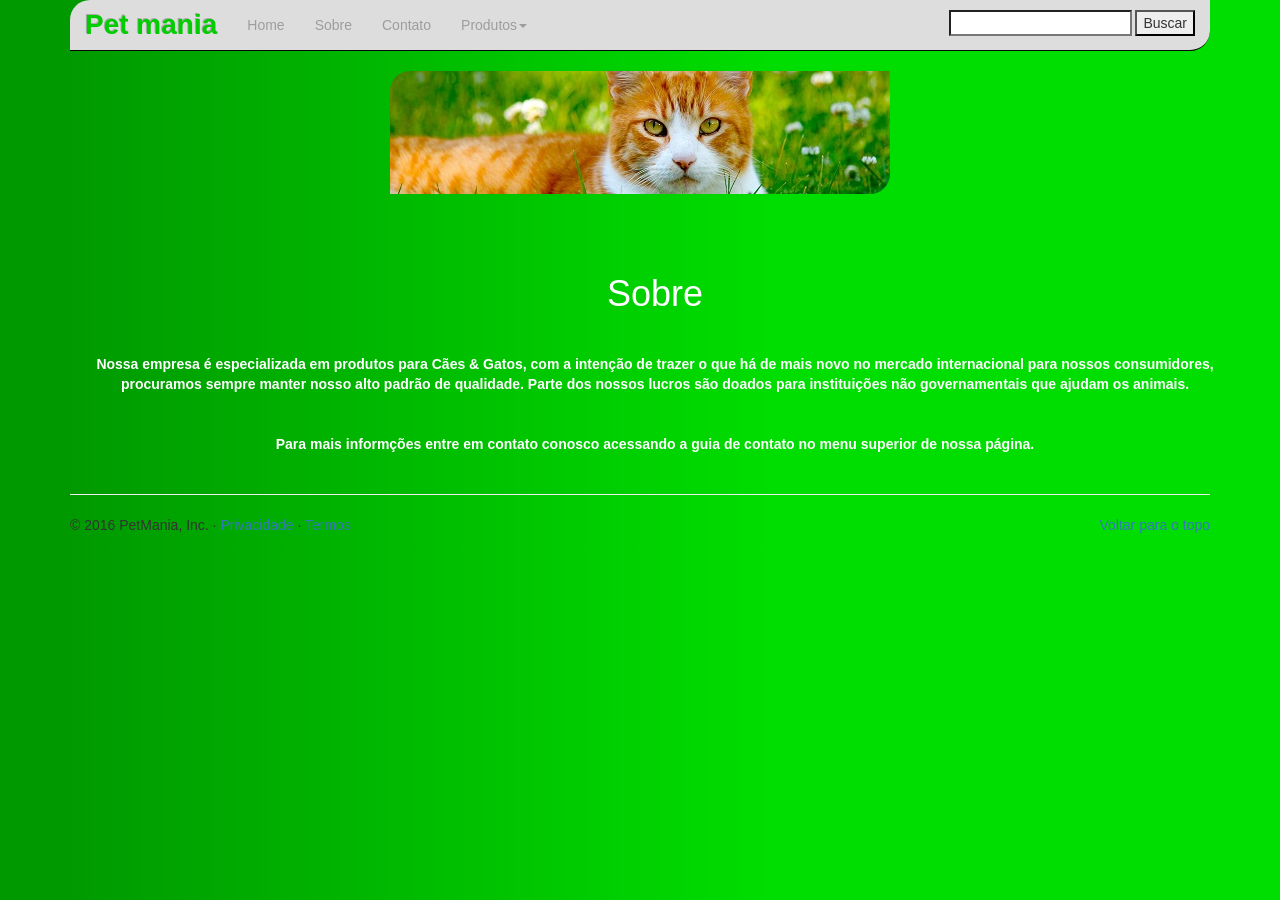
<file: ProjetoFinal/sobre.html>
<!DOCTYPE html>
<html lang="pt-br">
	<head>
		<meta charset="utf-8" />
		<meta http-equiv="X-UA-Compatible" content="IE=edge" />
		<meta name="viewport" content="width=device-width, initial-scale=1" />
		<meta name="author" content="Michael Silva" />
		<title>Pet Mania | Sobre</title>
		<link href="css/bootstrap.min.css" rel="stylesheet" />
		<link href="css/estilo.css" rel="stylesheet" />
	</head>
	
	<body>
		<!-- Início da barra de navegação -->
		<div class="navbar-wrapper">
			<div class="container">
				<nav class="navbar navbar-inverse navbar-static-top" id = "menunav">
					<div class="container">	
					
						<!-- Início do espaço para logo -->
						<div class="navbar-header" style="float:left">
							<a class="navbar-brand" id = "petmania" href="#">Pet mania</a>
						</div>
						<!-- Fim do espaço para logo -->
						
						<!-- Início do menu para mobile -->
						<div class="navbar-header">
							<button type="button" class="navbar-toggle collapsed" data-toggle="collapse" data-target="#navbar" aria-expanded="false" aria-controls="navbar">
								<span class="icon-bar"></span>
								<span class="icon-bar"></span>
								<span class="icon-bar"></span>
							</button>
						</div>
						<!-- Fim do menu para mobile -->
						
						<!-- Início do menu dropdown -->
						<div id="navbar" class="navbar-collapse collapse">
							<ul class="nav navbar-nav">
								<li><a href="index.html">Home</a></li>
								<li><a href="sobre.html">Sobre</a></li>
								<li><a href="contato.html">Contato</a></li>
								<li class="dropdown">
									<a href="#" class="dropdown-toggle" data-toggle="dropdown" role="button" aria-haspopup="true" aria-expanded="false">Produtos<span class="caret"></span></a>
									<ul class="dropdown-menu">
										<li class="dropdown-header">Alimentação</li>
										<li><a href="aliment_cao.html">Cães</a></li>
										<li><a href="aliment_gato.html">Gatos</a></li>
										<li role="separator" class="divider"></li>
										<li class="dropdown-header">Medicamentos</li>
										<li><a href="medic_cao.html">Cães</a></li>
										<li><a href="medic_gato.html">Gatos</a></li>
									</ul>
								</li>
							</ul>
							<!-- Início da barra de busca -->
							<form name = "formBusca" id = "formBusca" method = "get" action = "index.html">
								<input type = "search" name = "txtBusca" id = "txtBusca" />
								<input type = "submit" name = "btnBusca" id = "btnBusca" value = "Buscar" />
							</form>
							<!-- Fim da Barra de busca -->
						</div>
						<!-- Fim do menu dropdown -->	
					</div>
				</nav>			
			</div>
		</div> 
		<!-- Fim da barra de navegação -->
	
		<!-- Início do conteúdo da página -->	
		<div class="container">
			<img src="img/cat6.jpg" id = "imgsobre" class="img-responsive" alt="Imagem responsiva" />
		
			<div class="container marketing" id = "conteudo">
				<div class = "texto">
					<h1>Sobre</h1>			
					<p>Nossa empresa é especializada em produtos para Cães & Gatos, com a intenção de trazer o que há de mais novo no mercado internacional para nossos consumidores, procuramos sempre manter nosso alto padrão de qualidade. Parte dos nossos lucros são doados para instituições não governamentais que ajudam os animais.</p>
					<p>Para mais informções entre em contato conosco acessando a guia de contato no menu superior de nossa página.</p>
				</div>
			</div>
			<hr class="featurette-divider" />

			<footer>
				<p class="pull-right"><a href="#">Voltar para o topo</a></p>
				<p>&copy; 2016 PetMania, Inc. &middot; <a href="#">Privacidade</a> &middot; <a href="#">Termos</a></p>
			</footer>
		</div>

		<!-- Bootstrap  JavaScript -->
		<script src="js/jquery.min.js"></script> 
		<script src="js/bootstrap.min.js"></script>
		
	</body>
</html>
</file>
<file: ProjetoFinal/css/estilo.css>
body{
	background: linear-gradient(90deg,#090 5%,#0d0 60%);
}
/* Imagens do slide-show */
.fotoslide{
	margin:auto;
}
/**/

/*Menu do topo da página*/
#menunav{
	border-radius: 20px 0px 20px 0px;
	background:#ddd;
}
#formBusca{
	float:right;
	padding: 10px 30px 0px 0px;
	margin-bottom: 10px;
}
#btnBusca{
	background: #eee;
}
#btnBusca:hover{
	background: #fff;
}
/**/

/* Modal de Login */
#modalLogin{
	width: 300px;
	height: 300px;
	margin: 30px auto;
	background: #ddd;
	border-radius: 10px;
	padding: 20px;
}
#modalLogin h1{
	text-align:center;
	color:#0c0;
	font-weight: bold;
	text-shadow: -1px -1px #aaa;
}
#modalLogin p{
	margin: 10px;
	float:right;	
}
#modalLogin #btnLogar,#btnLimpar{
	margin: 20px 0px 0px 50px;
	background: SteelBlue;
	color: white;
}
#modalLogin #btnLogar:hover{
	background: navy;
	cursor: pointer;
}
#modalLogin #btnLimpar:hover{
	background: navy;
	cursor: pointer;
}
#recSenha{
	float:right;
	margin-top: 15px;
	
}
#cadastro{
	float:left;
	margin-top:15px;
}
/**/

/* Logo */
#petmania{
	color:#0c0;
	font-size:2em;
	font-weight:bold;
	text-shadow: -1px -1px #aaa;
}
/**/

/*Conteúdo textual da página*/
#conteudo{
	text-align:center;
	margin: 60px auto 30px auto;
}
/**/

/*Sombras de cão e gato abaixo do slide*/
#sombra{
	border-radius:0;
	
}
/**/

/*Imagens dicas*/
#dicas{
	width:300px;
	border-radius:20px 0px 20px 0px;
}

/**/

/*Imagem contato*/
#imgsobre{
	border-radius: 20px 0px 20px 0px;
	margin:auto;
}

/**/

/*texto página "Sobre"*/
.texto{
	font-weight:bold;
	border-radius: 20px 0px 20px 0px;
	color:#fff;
	
}
.texto p{
	margin-top:40px;
}
/**/

/* Formulário de contato */

#contatoform{
	width:50%;
	margin:auto;
}
#botao{
	margin:20px 10px 20px 0px; 
}
#mensagem{
	width:100%;
	height:15%;
}
/**/

/* Imagem da página de contato*/
#imgcontato{
	width:25%;
	margin:10px auto 40px auto;
	border-radius: 20px 0px 20px 0px;
	min-width:200px;
	
}
/**/
/*Página de cadastro*/

.titulo{
	text-align: center;
	margin-bottom: 30px;
}

/**/
</file>
